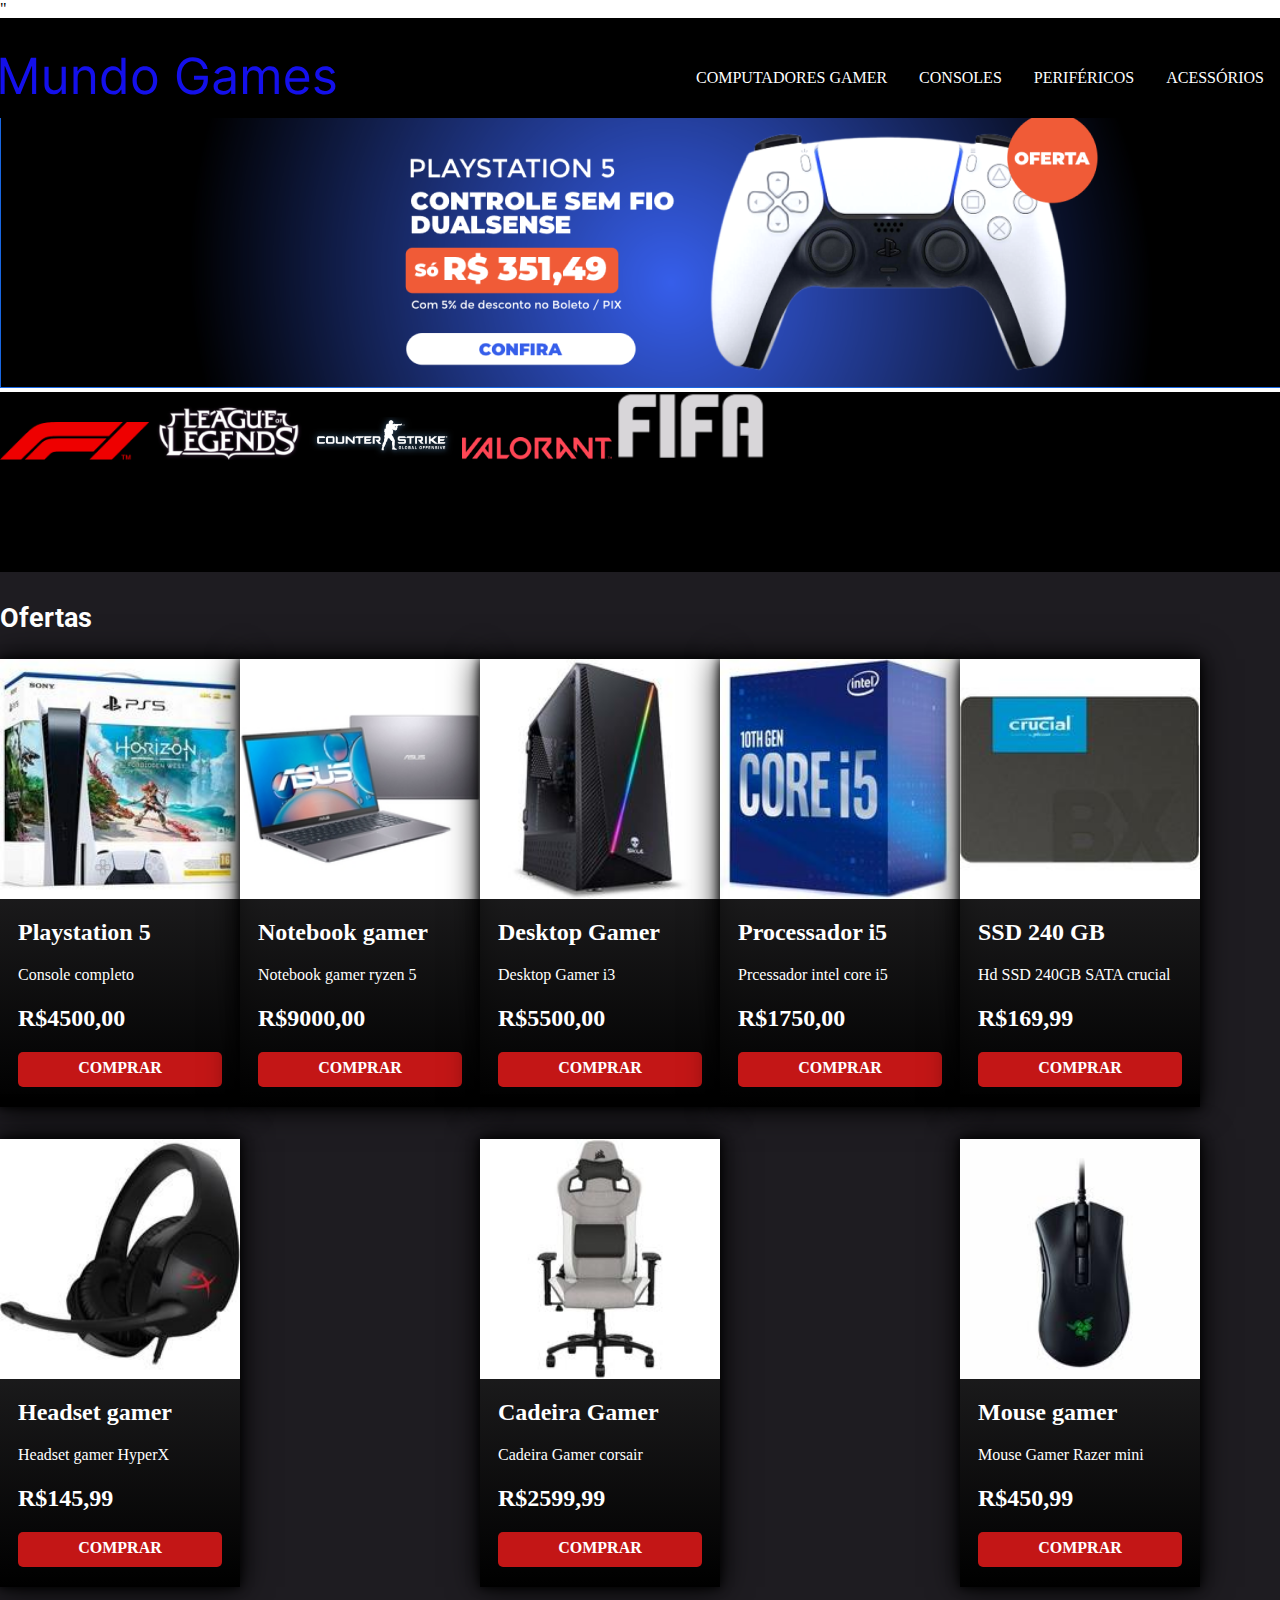
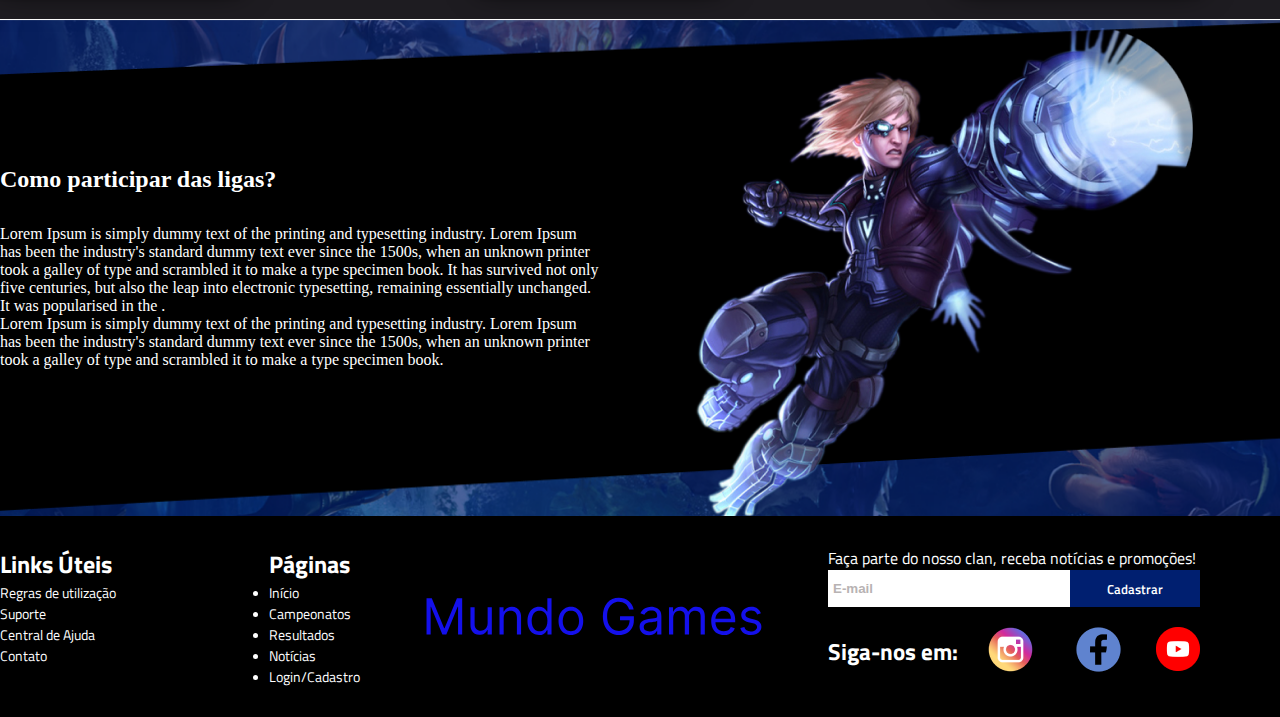
<file: index.html>
<!DOCTYPE html>
<html lang="pt-br">
<head>
    <meta charset="UTF-8">
    <meta http-equiv="X-UA-Compatible" content="IE=edge">
    <meta name="viewport" content="width=device-width, initial-scale=1.0">
    <title>Mundo Games</title>
    <link href="https://cdn.jsdelivr.net/npm/bootstrap@5.2.2/dist/css/bootstrap.min.css" rel="stylesheet" integrity="sha384-Zenh87qX5JnK2Jl0vWa8Ck2rdkQ2Bzep5IDxbcnCeuOxjzrPF/et3URy9Bv1WTRi" crossorigin="anonymous">"
    <link rel="stylesheet" href="style.css">
</head>
<body>
    <header>
        <div class="container-grid cabecalho">
       <a href="index.html"> 
        <img src="img/Mundo Games.svg" alt="logotipo da aplicação Mundo Games">
    </a>
    
        <nav class="menu">     
            <a href="Computadores gamer.html"> Computadores Gamer</a>
            <a href="Consoles.html"> Consoles</a>
            <a href="Perifericos.html"> Periféricos</a>
            <a href="Acessorios.html"> Acessórios</a>
        </nav>
    </div>
    </header>
    <section class="container-grid posicionamento-banner">
        <div class="conteudo-banner"></div>
        <a href="Perifericos.html">
            <img src="img/controle 1 (3).png" >
        </a>
 </div>
 <section class="jogos">
    <div class="container d-flex justify-content-between align-items-center posicionamento-jogos">
        <img src="img/f1-logo.png" alt="Logo da Formular 1">
        <img src="img/lol-logo.png" alt="Logo do League of Legends">
        <img src="img/cs-logo.png" alt="Logo do Counter Strike">
        <img src="img/valorant.png" alt="Logo do Valorant">
        <img src="img/fifa.png" alt="Logo do fifa">
    </div>
    <section class="ofertas">
        <div class="container">
            <h2>Ofertas</h2>
            <div class="espaco-produtos">
                <div class="cardnews">
                    <img src="img/console-sony-playstation-5-horizon-forbidden-west_1662143033_m.jpg" >
                    <div class="texto-card">
                        <h3>Playstation 5 </h3>
                        <p>Console completo</p>
                        <p class="preco">R$4500,00</p>
                        <a href="#">Comprar</a>
                    </div>
                </div>
                <div class="cardnews">
                    <img src="img/notebook-asus-amd-ryzen-5-3500u-8gb-ram-ssd-256gb-15-6-radeon-vega-8-windows-11-home-cinza-m515da-br1213w_1651244602_m.jpg">
                    <div class="texto-card">
                        <h3>Notebook gamer </h3>
                        <p>Notebook gamer ryzen 5 </p>
                        <p class="preco">R$9000,00</p>
                        <a href="#">Comprar</a>
                    </div>
                </div>
                <div class="cardnews">
                    <img src="img/pc-gamer-skul-3000-intel-quad-core-i3-10100f-rgb-amd-radeon-rx-550-8gb-ddr4-ssd-240gb-linux-preto-g4704-120630_1644605124_m.jpg" >
                    <div class="texto-card">
                        <h3>Desktop Gamer </h3>
                        <p>Desktop Gamer i3 </p>
                        <p class="preco">R$5500,00</p>
                        <a href="#">Comprar</a>
                    </div>
                </div>
                <div class="cardnews">
                    <img src="img/processador-intel-core i5.jpg" >
                    <div class="texto-card">
                        <h3>Processador i5</h3>
                        <p>Prcessador intel core i5</p>
                        <p class="preco">R$1750,00</p>
                        <a href="#">Comprar</a>
                    </div>
                </div>
                <div class="cardnews">
                    <img src="img/hdssd.jpg">
                    <div class="texto-card">
                        <h3>SSD 240 GB</h3>
                        <p>Hd SSD 240GB SATA crucial </p>
                        <p class="preco">R$169,99</p>
                        <a href="#">Comprar</a>
                    </div>
                </div>
                <div class="cardnews">
                    <img src="img/fone.jpg">
                    <div class="texto-card">
                        <h3>Headset gamer</h3>
                        <p>Headset gamer HyperX</p>
                        <p class="preco">R$145,99</p>
                        <a href="#">Comprar</a>
                    </div>
                </div>
                <div class="cardnews">
                    <img src="img/cadeira-gamer-corsair-t3-rush-cinza-branco-cf-9010030-ww_1576612907_m.jpg">
                    <div class="texto-card">
                        <h3>Cadeira Gamer </h3>
                        <p>Cadeira Gamer corsair</p>
                        <p class="preco">R$2599,99</p>
                        <a href="#">Comprar</a>
                    </div>
                </div>
                <div class="cardnews">
                    <img src="img/mouse-gamer-razer-deathadder-v2-mini-chroma-6-botoes-8500dpi-grip-tape-rz01-03340100-r3u1_1599748419_m.jpg">
                    <div class="texto-card">
                        <h3>Mouse gamer </h3>
                        <p>Mouse Gamer Razer mini</p>
                        <p class="preco">R$450,99</p>
                        <a href="#">Comprar</a>
                    </div>
                </div>
            </div>
        </div>
    </section>
    <section class="secao-sobre">
        <div class="container conteudo-sobre">
            <div class="texto-sobre">
                <h2>Como participar das ligas?</h2>
                <p>Lorem Ipsum is simply dummy text of the printing and typesetting industry. Lorem Ipsum has been
                    the industry's standard dummy text ever since the 1500s, when an unknown printer took a galley
                    of type and scrambled it to make a type specimen book. It has survived not only five centuries,
                    but also the leap into electronic typesetting, remaining essentially unchanged. It was
                    popularised in the .</p>
                <p>Lorem Ipsum is simply dummy text of the printing and typesetting industry. Lorem Ipsum has been
                    the industry's standard dummy text ever since the 1500s, when an unknown printer took a galley
                    of type and scrambled it to make a type specimen book.</p>
            </div>
            <img src="img/campeao-lol.png" alt="Imagem do campeao do lol, Ezreal">
        </div>
    </section>
    <footer>
        <div class="container rodape">
            <div class="links-footer">
                <div>
                    <h2>Links Úteis</h2>
                    <ul>
                        <li><a href="#">Regras de utilização</a></li>
                        <li><a href="#">Suporte</a></li>
                        <li><a href="#">Central de Ajuda</a></li>
                        <li><a href="#">Contato</a></li>
                    </ul>
                </div>
                <div>
                    <h2>Páginas</h2>
                    <ul>
                        <li><a href="#">Início</a></li>
                        <li><a href="#">Campeonatos</a></li>
                        <li><a href="#">Resultados</a></li>
                        <li><a href="#">Notícias</a></li>
                        <li><a href="#">Login/Cadastro</a></li>
                    </ul>
                </div>
            </div>
            <img class="logo-rodape" src="img/Mundo Games.svg" alt="Logo mundogames">
            <div class="sociais">
                <p>Faça parte do nosso clan, receba notícias e promoções!</p>

                <form action="">
                    <input id="campo-email" type="email" placeholder="E-mail" required>
                    <button onclick="cadastrarNewsletter()">Cadastrar</button>
                </form>

                <div class="siga-nos">
                    <h2>Siga-nos em:</h2>
                    <a href="#"><img src="img/logo-instagram.png" alt="Logo do Instagram"></a>
                    <a href="#"><img src="img/logo-facebook.png" alt="Logo do Facebook"></a>
                    <a href="#"><img src="img/logo-yt.png" alt="Logo do Youtube"></a>
                </div>
            </div>
        </div>
    </footer>
    <!-- JavaScript Bundle with Popper -->
<script src="https://cdn.jsdelivr.net/npm/bootstrap@5.2.2/dist/js/bootstrap.bundle.min.js" integrity="sha384-OERcA2EqjJCMA+/3y+gxIOqMEjwtxJY7qPCqsdltbNJuaOe923+mo//f6V8Qbsw3" crossorigin="anonymous"></script>
</body>
</html>
</file>
<file: style.css>
@import url('https://fonts.googleapis.com/css2?family=Roboto&display=swap');
@import url('https://fonts.googleapis.com/css2?family=Roboto&family=Titillium+Web&display=swap');

/*CSS RESET*/
*{
    margin: 0;
    padding: 0;
    box-sizing: border-box;
}

header{
    background-color: black;
    height: 100px;
    padding-top: 20px;
  
}
.container-grid{
    width: 100%
    margin: 0 auto;
}
.cabecalho{
  height: 100%;
  display: flex;
  justify-content: space-between;  
  align-items: center;
}
.menu a{
    color: white;
    text-decoration: none;
    text-transform: uppercase;
    
    }
    .menu{
        width: 600px;
        display: flex;
        justify-content:space-around ;
        
}
.banner{
height: 180px;
background-image: url(img/controle\ 1.png);
background-repeat: no-repeat;
background-position: center;
background-size: cover;
}

.jogos{
    background-color: black;
    height: 180px;
 }
.posicionamento-jogos{
    height: 100%;
   }
.container{
    max-width: 1200px;
}
.posicionamento-jogos img {
    width: 150px;
}
.ofertas {
    background-color: #1E1C21;
    padding-top: 30px;
}

.ofertas h2 {
    font-family: 'Roboto';
    color: #fff;
    font-size: 27px;
}
    .espaco-produtos{
        display: flex;
        flex-wrap: wrap;
        justify-content: space-between;
        align-items: center;
        margin-top: 25px;
    }
    .cardnews{
        width: 15em;
        height: 28em;
        background: linear-gradient(180deg, rgba(83, 83, 83, 0.5) 0%, #000000 100%);
        color: #fff;
        margin-bottom: 2em;
        box-shadow: 0px 0px 10px rgb(0, 0, 0),0px 0px 30px rgb(0, 0, 0);
    }
    .cardnews {
        display: flex;
        flex-direction: column;
        justify-content: space-between;
        align-items: center;
    }
    
    .cardnews img {
        width: 100%;
    }
    
    .texto-card {
        width: 85%;
        height: 55%;
        display: flex;
        flex-direction: column;
        justify-content: space-evenly;
        align-items: flex-start;
    }
    
    .texto-card h3, .texto-card p {
        margin: 0;
    }
    
    .cardnews h3{
        font-size: 24px;
        font-weight: 600;
    }
    
    .cardnews .preco {
        font-size: 24px;
        font-weight: 600;
    }
    
    .cardnews a {
        width: 100%;
        height: 35px;
        text-align: center;
        line-height: 2;
        
        background-color: #C31616;
        border-radius: 5px;
        color: white;
        text-decoration: none;
        text-transform: uppercase;
        font-weight: 600;
    }
    .secao-sobre {
        background-image: url(img/fundo-sobre.png);
        background-position: center;
        background-repeat: no-repeat;
        background-size: cover;
    }
    
    .conteudo-sobre {
        display: flex;
        justify-content: space-between;
        align-items: center;
    }
    
    .texto-sobre {
        height: 100%;
        width: 50%;
        display: flex;
        flex-direction: column;
        justify-content: center;
        color: white;
    }
    
    .texto-sobre h2 {
        margin-bottom: 2rem;
    }
    footer {
        background-color: black;
    }
    
    .rodape {
        padding: 30px 0;
        display: flex;
        justify-content: space-between;
    
        color: white;
    }
    
    .links-footer {
        width: 30%;
        display: flex;
        justify-content: space-between;
    }
    
    .links-footer h2 {
        font-family: 'Titillium Web';
        font-size: 24px;
    }
    
    .links-footer a {
        font-family: 'Titillium Web';
        font-size: 14px;
        color: white;
        text-decoration: none;
    }
    
    .links-footer a:hover {
        color: #0d6efd;
    }
    
    .sociais {
        width: 31%;
    }
    
    .sociais p {
        font-family: 'Titillium Web';    
    }
    
    .sociais form {
        width: 100%;
        display: flex; 
        justify-content: space-between;
        margin-bottom: 10px;
    }
    
    .sociais input[type="email"]{
        height: 37px;
        width: 65%;  
        border-radius: 0px; 
        border-style: none; 
        text-indent: 5px;
    }
    
    .sociais input[type="email"]::placeholder {
        color: #B8B3B3;
        font-weight: bold;
    }
    
    .sociais button{
        width: 35%;
        color: white;
        background-color: #001F70;
        border: none;
        font-family: 'Titillium Web';
        font-weight: 600;
    }
    
    .siga-nos {
        display: flex;
        align-items: center;
        justify-content: space-between;
        margin-top: 0.8em;
    }
    
    .siga-nos h2 {
        font-family: 'Titillium Web';
        font-size: 23px;
    }



    @media screen and (max-width:1200px){
        .container-grid{
            width: 1000px;
        }
        }
        
        @media screen and (max-width:1000px){
        .container-grid{
            width: 800px;
        }
</file>
